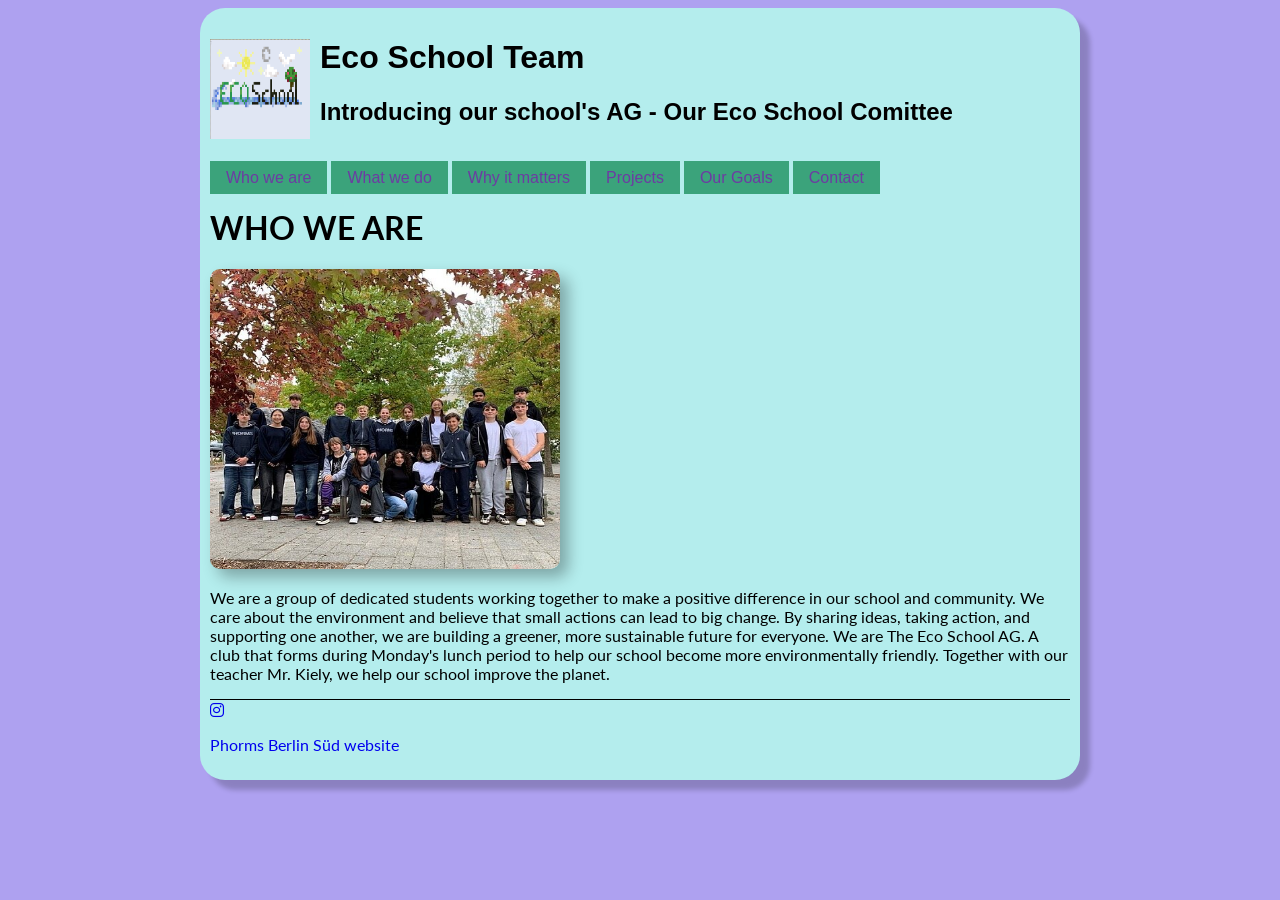
<file: index.html>
<!DOCTYPE html>
<html>
  <head>
    <meta charset="UTF-8">
    <title>Eco School Team</title>
  <link href="https://fonts.googleapis.com/css2?family=Lato&family=Montserrat&display=swap" rel="stylesheet">
  <link rel="stylesheet" href="style/style.css" type="text/css">
  <link rel="stylesheet" href="https://cdnjs.cloudflare.com/ajax/libs/font-awesome/6.5.0/css/all.min.css">
  </head>
  <body>
    <!-- This section is the header of the webpage -->
    <header>
      <img src="images/Bild.png" alt="Eco School Logo" width="100px" height="100px" />
      <h1>Eco School Team</h1>
      <h2>Introducing our school's AG - Our Eco School Comittee</h2>
    </header>
    <!-- This section is the navigation bar -->
    <nav>
      <ul>
        <li><a href="index.html">Who we are</a></li>
        <li><a href="whatwedo.html">What we do</a></li>
        <li><a href="whyitmatters.html">Why it matters</a></li>
        <li><a href="projects.html">Projects</a></li>
        <li><a href="ourgoals.html">Our Goals</a></li>
        <li><a href="contact.html">Contact</a></li>
      </ul>
    </nav>
    <!-- This is the main content area of the page -->
    <main>
      <h1>WHO WE ARE</h1>

<img src="images/ecoschoolphoto.jpg" width="350px" height="300px" />


      <p>We are a group of dedicated students working together to make a positive difference in our school and community. We care about the environment and believe that small actions can lead to big change. By sharing ideas, taking action, and supporting one another, we are building a greener, more sustainable future for everyone. We are The Eco School AG. A club that forms during Monday's lunch period to help our school become more environmentally friendly. Together with our teacher Mr. Kiely, we help our school improve the planet. </p>

         </main>
    <!-- This is the footer -->
    <footer>
        <div class="social-icons">
    <a href="https://www.instagram.com/phormsecoschool/" target="_blank">
        <i class="fab fa-instagram"></i>
    </a>

    <p><a href="https://berlin-sued.phorms.de/gymnasium/unser-deutsch-englisches-gymnasium-berlin-steglitz-zehlendorf/" target="_blank">Phorms Berlin Süd website</a></p>
        
    </a>

    </footer>
  </body>
</html>
</file>
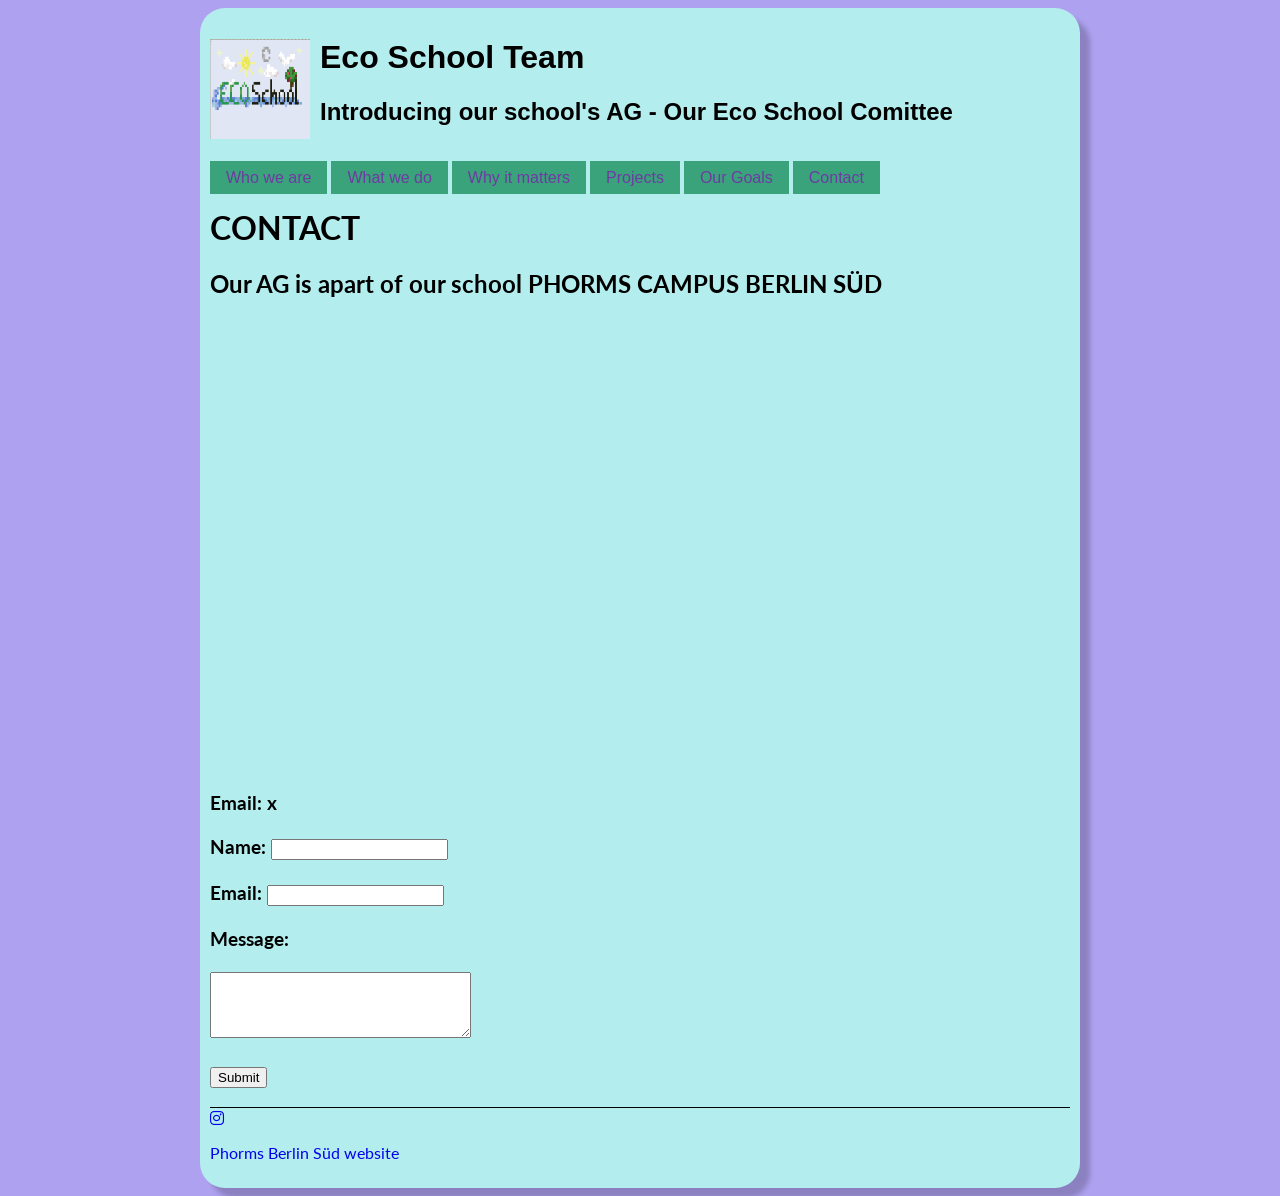
<file: contact.html>
<!DOCTYPE html>
<html>
  <head>
    <meta charset="UTF-8">
    <title>Eco School Team</title>
  <link href="https://fonts.googleapis.com/css2?family=Lato&family=Montserrat&display=swap" rel="stylesheet">
  <link rel="stylesheet" href="style/style.css" type="text/css">
  <link rel="stylesheet" href="https://cdnjs.cloudflare.com/ajax/libs/font-awesome/6.5.0/css/all.min.css">
  </head>
  <body>
    <!-- This section is the header of the webpage -->
    <header>
      <img src="images/Bild.png" alt="Eco School Logo" width="100px" height="100px" />
      <h1>Eco School Team</h1>
      <h2>Introducing our school's AG - Our Eco School Comittee</h2>
    </header>
    <!-- This section is the navigation bar -->
    <nav>
      <ul>
        <li><a href="index.html">Who we are</a></li>
        <li><a href="whatwedo.html">What we do</a></li>
        <li><a href="whyitmatters.html">Why it matters</a></li>
        <li><a href="projects.html">Projects</a></li>
        <li><a href="ourgoals.html">Our Goals</a></li>
        <li><a href="contact.html">Contact</a></li>
      </ul>
    </nav>
    <!-- This is the main content area of the page -->
    <main>
      <h1>CONTACT</h1>
      <!DOCTYPE html>
<html>
<body>

<h2>Our AG is apart of our school PHORMS CAMPUS BERLIN SÜD<h2>

<iframe src="https://www.google.com/maps/embed?pb=!1m18!1m12!1m3!1d4638.363536486!2d13.281445176536154!3d52.42045097203532!2m3!1f0!2f0!3f0!3m2!1i1024!2i768!4f13.1!3m3!1m2!1s0x47a85bae85b61f61%3A0x54cf9393a5bda9d9!2sPhorms%20Campus%20Berlin%20S%C3%BCd!5e1!3m2!1sen!2sde!4v1772456428693!5m2!1sen!2sde" width="600" height="450" style="border:0;" allowfullscreen="" loading="lazy" referrerpolicy="no-referrer-when-downgrade"></iframe>

<h3>Email: x

<br><br>

<form action="/action_page.php">
  <label for="fname">Name:</label>
  <input type="text" id="fname" name="fname"><br><br>
  <label for="lname">Email:</label>
  <input type="text" id="lname" name="lname"><br><br>
  <label for="ename">Message:</label>
  <br><br>
  <textarea id="ename" name="ename" rows="4" cols="30"></textarea>
  <br><br>
  <input type="submit" value="Submit">
</form>

</body>
</html>
         </main>
    <!-- This is the footer -->
    <footer>
        <div class="social-icons">
    <a href="https://www.instagram.com/phormsecoschool/" target="_blank">
        <i class="fab fa-instagram"></i>
    </a>

    <p><a href="https://berlin-sued.phorms.de/gymnasium/unser-deutsch-englisches-gymnasium-berlin-steglitz-zehlendorf/" target="_blank">Phorms Berlin Süd website</a></p>
        
    </a>
    </footer>
  </body>
</html>
</file>
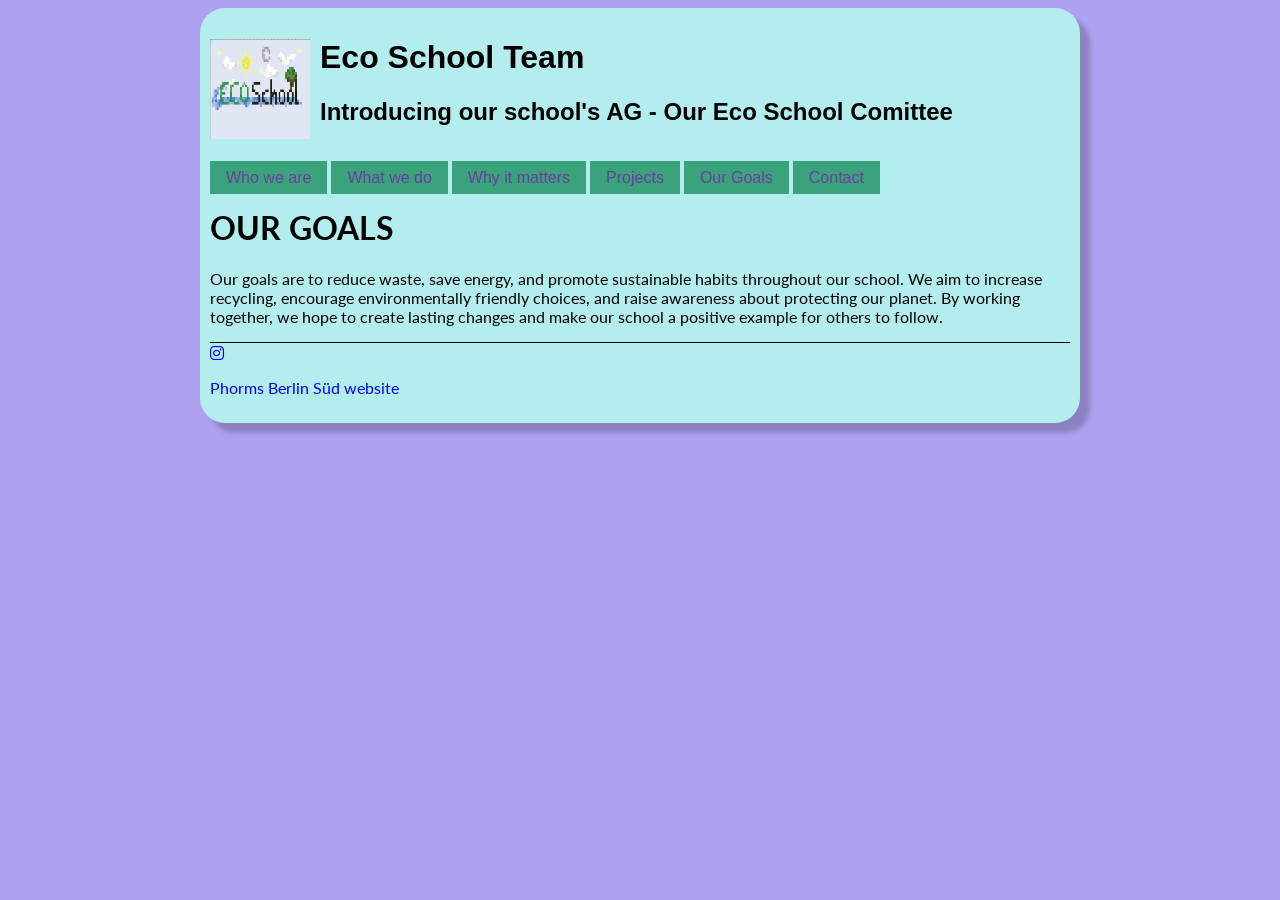
<file: ourgoals.html>
<!DOCTYPE html>
<html>
  <head>
    <meta charset="UTF-8">
    <title>Eco School Team</title>
  <link href="https://fonts.googleapis.com/css2?family=Lato&family=Montserrat&display=swap" rel="stylesheet">
  <link rel="stylesheet" href="style/style.css" type="text/css">
  <link rel="stylesheet" href="https://cdnjs.cloudflare.com/ajax/libs/font-awesome/6.5.0/css/all.min.css">
  </head>
  <body>
    <!-- This section is the header of the webpage -->
    <header>
      <img src="images/Bild.png" alt="Eco School Logo" width="100px" height="100px" />
      <h1>Eco School Team</h1>
      <h2>Introducing our school's AG - Our Eco School Comittee</h2>
    </header>
    <!-- This section is the navigation bar -->
    <nav>
      <ul>
        <li><a href="index.html">Who we are</a></li>
        <li><a href="whatwedo.html">What we do</a></li>
        <li><a href="whyitmatters.html">Why it matters</a></li>
        <li><a href="projects.html">Projects</a></li>
        <li><a href="ourgoals.html">Our Goals</a></li>
        <li><a href="contact.html">Contact</a></li>
      </ul>
    </nav>
    <!-- This is the main content area of the page -->
    <main>
      <h1>OUR GOALS</h1>

      <p>Our goals are to reduce waste, save energy, and promote sustainable habits throughout our school. We aim to increase recycling, encourage environmentally friendly choices, and raise awareness about protecting our planet. By working together, we hope to create lasting changes and make our school a positive example for others to follow. </p>

         </main>
    <!-- This is the footer -->
    <footer>
        <div class="social-icons">
    <a href="https://www.instagram.com/phormsecoschool/" target="_blank">
        <i class="fab fa-instagram"></i>
    </a>

    <p><a href="https://berlin-sued.phorms.de/gymnasium/unser-deutsch-englisches-gymnasium-berlin-steglitz-zehlendorf/" target="_blank">Phorms Berlin Süd website</a></p>
        
    </a>

    </footer>
  </body>
</html>
</file>
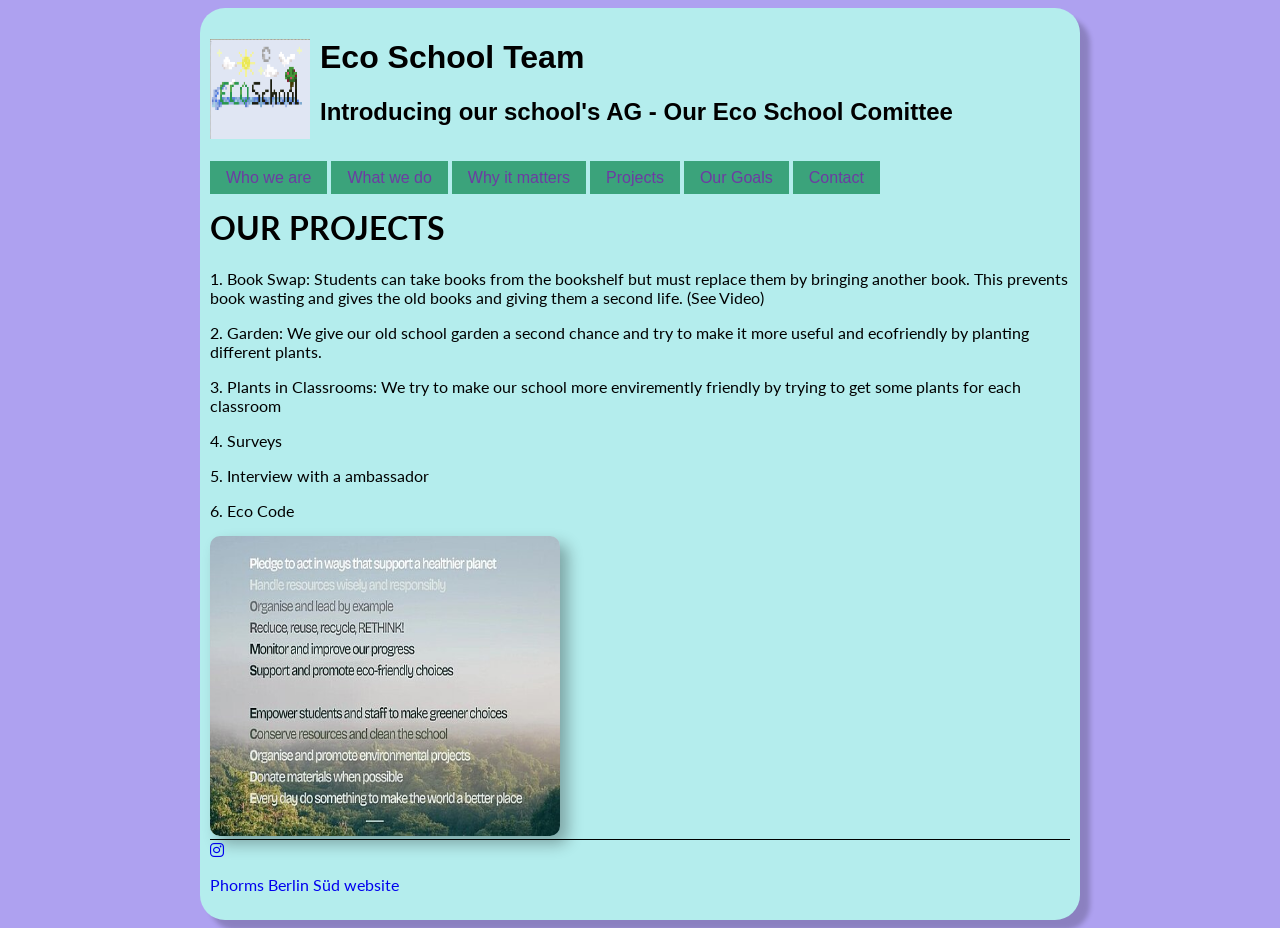
<file: projects.html>
<!DOCTYPE html>
<html>
  <head>
    <meta charset="UTF-8">
    <title>Eco School Team</title>
  <link href="https://fonts.googleapis.com/css2?family=Lato&family=Montserrat&display=swap" rel="stylesheet">
  <link rel="stylesheet" href="style/style.css" type="text/css">
  <link rel="stylesheet" href="https://cdnjs.cloudflare.com/ajax/libs/font-awesome/6.5.0/css/all.min.css">
  </head>
  <body>
    <!-- This section is the header of the webpage -->
    <header>
      <img src="images/Bild.png" alt="Eco School Logo" width="100px" height="100px" />
      <h1>Eco School Team</h1>
      <h2>Introducing our school's AG - Our Eco School Comittee</h2>
    </header>
    <!-- This section is the navigation bar -->
    <nav>
      <ul>
        <li><a href="index.html">Who we are</a></li>
        <li><a href="whatwedo.html">What we do</a></li>
        <li><a href="whyitmatters.html">Why it matters</a></li>
        <li><a href="projects.html">Projects</a></li>
        <li><a href="ourgoals.html">Our Goals</a></li>
        <li><a href="contact.html">Contact</a></li>
      </ul>
    </nav>
    <!-- This is the main content area of the page -->
    <main>
      <h1>OUR PROJECTS</h1>

      <p>1. Book Swap: Students can take books from the bookshelf but must replace them by bringing another book. This prevents book wasting and gives the old books and giving them a second life. (See Video)</p>
	<p>2. Garden: We give our old school garden a second chance and try to make it more useful and ecofriendly by planting different plants.</p>
	<p>3. Plants in Classrooms: We try to make our school more enviremently friendly by trying to get some plants for each classroom</p>
	<p>4. Surveys</p>
	<p>5. Interview with a ambassador</p>
	<p>6. Eco Code</p>

<img src="images/ecoschoolecocode.jpg" width="350px" height="300px" />

	
         </main>
    <!-- This is the footer -->
    <footer>
        <div class="social-icons">
    <a href="https://www.instagram.com/phormsecoschool/" target="_blank">
        <i class="fab fa-instagram"></i>
    </a>

    <p><a href="https://berlin-sued.phorms.de/gymnasium/unser-deutsch-englisches-gymnasium-berlin-steglitz-zehlendorf/" target="_blank">Phorms Berlin Süd website</a></p>
        
    </a>

    </footer>
  </body>
</html>
</file>
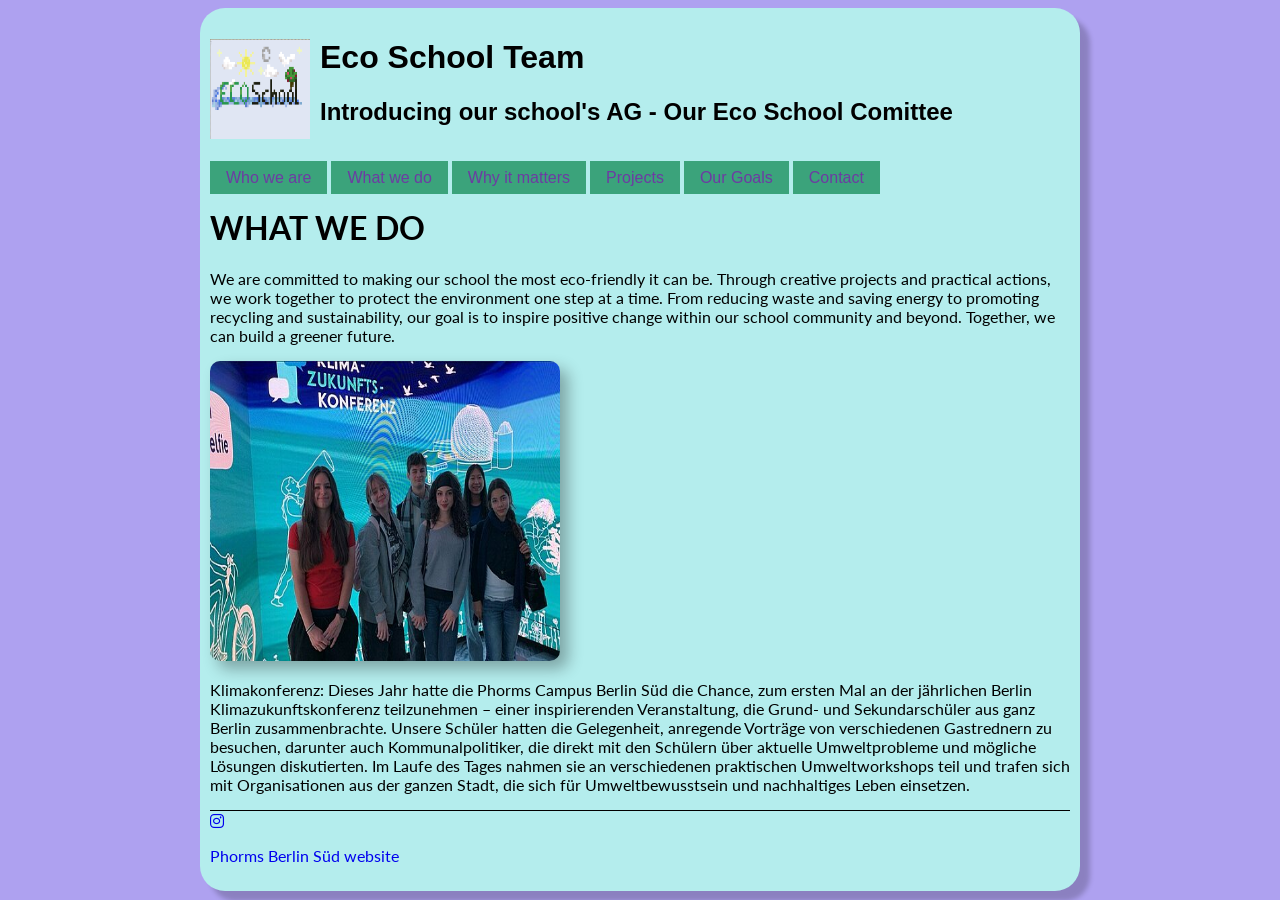
<file: whatwedo.html>
<!DOCTYPE html>
<html>
  <head>
    <meta charset="UTF-8">
    <title>Eco School Team</title>
  <link href="https://fonts.googleapis.com/css2?family=Lato&family=Montserrat&display=swap" rel="stylesheet">
  <link rel="stylesheet" href="style/style.css" type="text/css">
  <link rel="stylesheet" href="https://cdnjs.cloudflare.com/ajax/libs/font-awesome/6.5.0/css/all.min.css">
  </head>
  <body>
    <!-- This section is the header of the webpage -->
    <header>
      <img src="images/Bild.png" alt="Eco School Logo" width="100px" height="100px" />
      <h1>Eco School Team</h1>
      <h2>Introducing our school's AG - Our Eco School Comittee</h2>
    </header>
    <!-- This section is the navigation bar -->
    <nav>
      <ul>
        <li><a href="index.html">Who we are</a></li>
        <li><a href="whatwedo.html">What we do</a></li>
        <li><a href="whyitmatters.html">Why it matters</a></li>
        <li><a href="projects.html">Projects</a></li>
        <li><a href="ourgoals.html">Our Goals</a></li>
        <li><a href="contact.html">Contact</a></li>
      </ul>
    </nav>
    <!-- This is the main content area of the page -->
    <main>
      <h1>WHAT WE DO</h1>

     
      <p>We are committed to making our school the most eco-friendly it can be. Through creative projects and practical actions, we work together to protect the environment one step at a time. From reducing waste and saving energy to promoting recycling and sustainability, our goal is to inspire positive change within our school community and beyond. Together, we can build a greener future. </p>

      <img src="images/ecoschoolkonferenz.jpg" width="350px" height="300px" />

<p>Klimakonferenz: Dieses Jahr hatte die Phorms Campus Berlin Süd die Chance, zum ersten Mal an der jährlichen Berlin Klimazukunftskonferenz teilzunehmen – einer inspirierenden Veranstaltung, die Grund- und Sekundarschüler aus ganz Berlin zusammenbrachte.

Unsere Schüler hatten die Gelegenheit, anregende Vorträge von verschiedenen Gastrednern zu besuchen, darunter auch Kommunalpolitiker, die direkt mit den Schülern über aktuelle Umweltprobleme und mögliche Lösungen diskutierten. Im Laufe des Tages nahmen sie an verschiedenen praktischen Umweltworkshops teil und trafen sich mit Organisationen aus der ganzen Stadt, die sich für Umweltbewusstsein und nachhaltiges Leben einsetzen.</p>






         </main>
    <!-- This is the footer -->
    <footer>
        <div class="social-icons">
    <a href="https://www.instagram.com/phormsecoschool/" target="_blank">
        <i class="fab fa-instagram"></i>
    </a>

    <p><a href="https://berlin-sued.phorms.de/gymnasium/unser-deutsch-englisches-gymnasium-berlin-steglitz-zehlendorf/" target="_blank">Phorms Berlin Süd website</a></p>
        
    </a>

    </footer>
  </body>
</html>
</file>
<file: style/style.css>
/* Google font styles */
/* main body font */
body,h1,h2,h3,h4,h5,h6 {
  font-family: "Lato", sans-serif;
}
/* navigation and header font */
nav li, header h1, header h2 {
  font-family: "broadway", sans-serif;
}

/* body styles */
html {
  width: 70%;
  margin: auto;
  background-color: #aea1f0;
}

body {
  background-color: #b4eded;
  padding: 10px;
  border-radius: 25px;
  box-shadow: 10px 10px 5px rgba(0, 0, 0, 0.2);
}

/* header styles */
header img {
  float: left;
  margin-right: 10px;
}

/* nav styles */
nav {
  padding-top: 5px;
}
nav ul {
  list-style-type: none;
  padding-inline-start: 0;
}
nav li {
  display: inline;
}
nav li a {
  padding: 8px 16px;
  text-decoration: none;
  background-color: #3ba37b;
  color: #6d3ba3;
}
/* change the link colours on hover */
nav li a:hover {
  background-color: #ed7b81;
  color: ##f6f5f7;
  box-shadow: 10px 10px 5px rgba(0, 0, 0, 0.2);
}

/* footer styles */
footer {
  border-top: 1px solid #000000;
  overflow: hidden;
}
footer ul#social {
  float: right;
}
footer ul#legal {
  float: left;
}
main img {
    box-shadow: 8px 8px 15px rgba(0, 0, 0, 0.3);
    border-radius: 10px;
}
.social-icons a {
    text-decoration: none;
}
</file>
